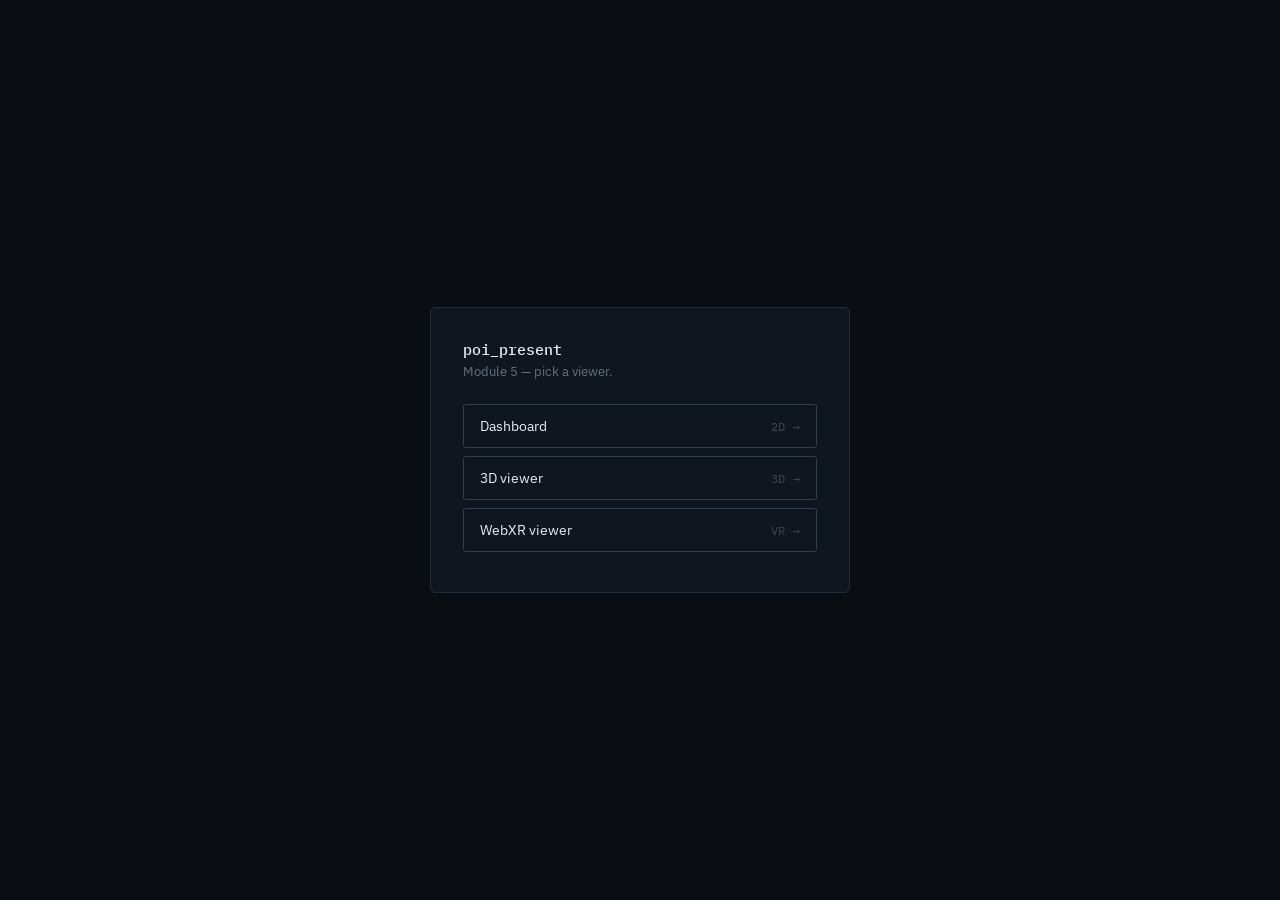
<file: web/index.html>
<!doctype html>
<html lang="en">
<head>
  <meta charset="utf-8" />
  <meta name="viewport" content="width=device-width, initial-scale=1" />
  <title>poi_present</title>
  <link rel="stylesheet" href="common/tokens.css" />
  <style>
    body { display: grid; place-items: center; height: 100dvh; }
    .card {
      border: 1px solid var(--border);
      background: var(--surface);
      border-radius: var(--radius-md);
      padding: var(--space-6);
      width: min(420px, 88vw);
    }
    h1 {
      font-family: var(--font-mono);
      font-size: 15px;
      font-weight: 500;
      color: var(--text-bright);
      margin: 0 0 var(--space-1);
    }
    p.sub { color: var(--text-muted); font-size: 13px; margin: 0 0 var(--space-5); }
    a.link {
      display: flex;
      justify-content: space-between;
      align-items: center;
      padding: var(--space-3) var(--space-4);
      border: 1px solid var(--border-strong);
      border-radius: var(--radius-sm);
      color: var(--text-bright);
      text-decoration: none;
      margin-bottom: var(--space-2);
      font-size: 14px;
    }
    a.link:hover { border-color: var(--state-confirmed); }
    a.link .go { color: var(--text-dim); font-family: var(--font-mono); font-size: 12px; }
  </style>
</head>
<body>
  <div class="card">
    <h1>poi_present</h1>
    <p class="sub">Module 5 — pick a viewer.</p>
    <a class="link" href="dashboard/"><span>Dashboard</span><span class="go mono">2D →</span></a>
    <a class="link" href="viewer3d/"><span>3D viewer</span><span class="go mono">3D →</span></a>
    <a class="link" href="vr/"><span>WebXR viewer</span><span class="go mono">VR →</span></a>
  </div>
</body>
</html>
</file>
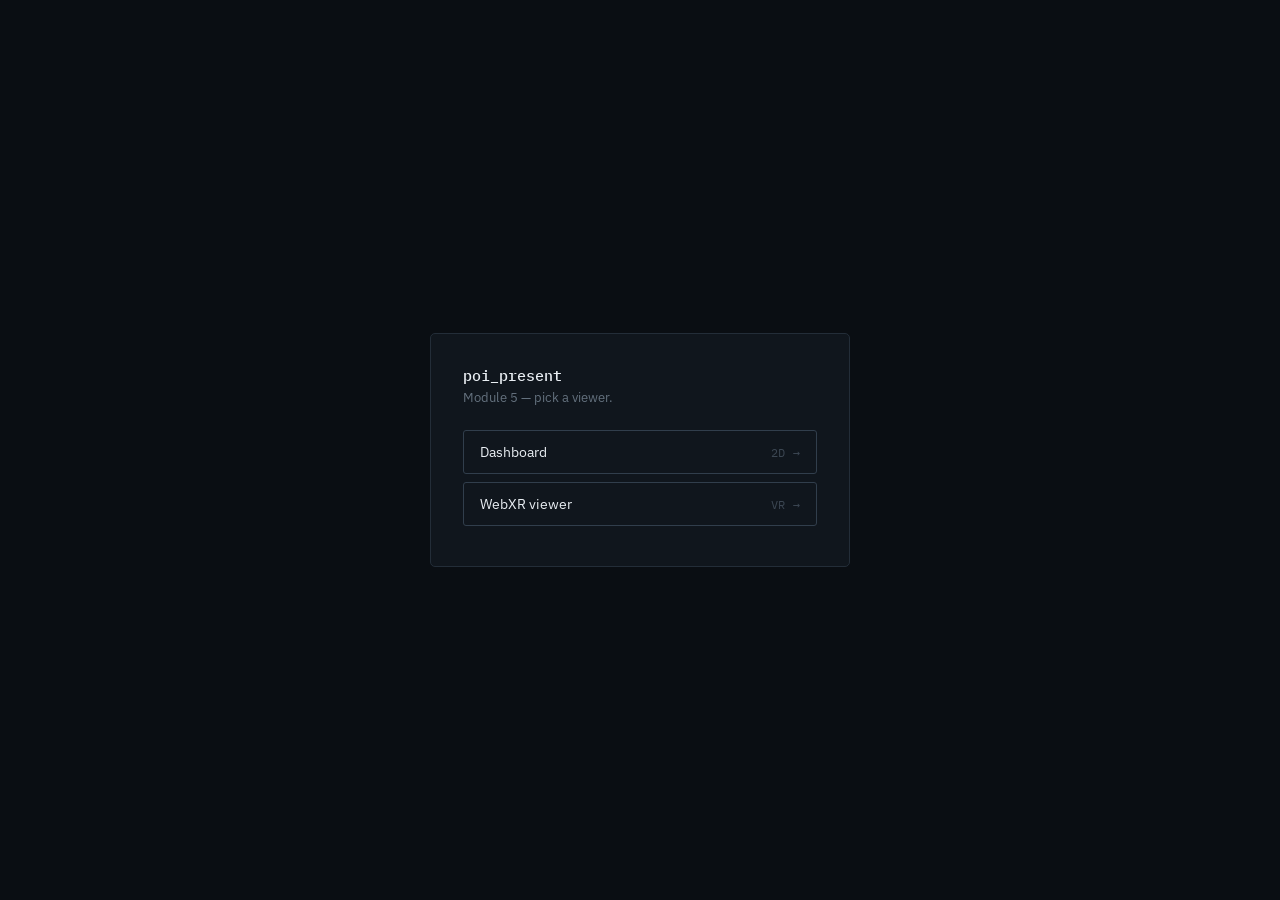
<file: spatial_tracking_system/web/index.html>
<!doctype html>
<html lang="en">
<head>
  <meta charset="utf-8" />
  <meta name="viewport" content="width=device-width, initial-scale=1" />
  <title>poi_present</title>
  <link rel="stylesheet" href="common/tokens.css" />
  <style>
    body { display: grid; place-items: center; height: 100dvh; }
    .card {
      border: 1px solid var(--border);
      background: var(--surface);
      border-radius: var(--radius-md);
      padding: var(--space-6);
      width: min(420px, 88vw);
    }
    h1 {
      font-family: var(--font-mono);
      font-size: 15px;
      font-weight: 500;
      color: var(--text-bright);
      margin: 0 0 var(--space-1);
    }
    p.sub { color: var(--text-muted); font-size: 13px; margin: 0 0 var(--space-5); }
    a.link {
      display: flex;
      justify-content: space-between;
      align-items: center;
      padding: var(--space-3) var(--space-4);
      border: 1px solid var(--border-strong);
      border-radius: var(--radius-sm);
      color: var(--text-bright);
      text-decoration: none;
      margin-bottom: var(--space-2);
      font-size: 14px;
    }
    a.link:hover { border-color: var(--state-confirmed); }
    a.link .go { color: var(--text-dim); font-family: var(--font-mono); font-size: 12px; }
  </style>
</head>
<body>
  <div class="card">
    <h1>poi_present</h1>
    <p class="sub">Module 5 — pick a viewer.</p>
    <a class="link" href="dashboard/"><span>Dashboard</span><span class="go mono">2D →</span></a>
    <a class="link" href="vr/"><span>WebXR viewer</span><span class="go mono">VR →</span></a>
  </div>
</body>
</html>
</file>
<file: web/common/tokens.css>
/*
  poi_present design tokens.

  This is an instrument panel, not a marketing page: the audience is
  one engineer glancing at a phone or a headset while they're also
  adjusting hardware. Every color carries a specific meaning (track
  state, measurement source, signal health) rather than decorating --
  see the comments next to each below. Fonts are self-hosted
  (web/common/vendor/fonts) rather than pulled from a CDN, because
  this page is served from the Orin over a LAN that may have no
  internet access at all.
*/

@font-face {
  font-family: "IBM Plex Sans";
  src: url("../common/vendor/fonts/ibm-plex-sans-latin-400-normal.woff2") format("woff2");
  font-weight: 400;
  font-style: normal;
  font-display: swap;
}
@font-face {
  font-family: "IBM Plex Sans";
  src: url("../common/vendor/fonts/ibm-plex-sans-latin-500-normal.woff2") format("woff2");
  font-weight: 500;
  font-style: normal;
  font-display: swap;
}
@font-face {
  font-family: "IBM Plex Sans";
  src: url("../common/vendor/fonts/ibm-plex-sans-latin-600-normal.woff2") format("woff2");
  font-weight: 600;
  font-style: normal;
  font-display: swap;
}
@font-face {
  font-family: "IBM Plex Sans";
  src: url("../common/vendor/fonts/ibm-plex-sans-latin-700-normal.woff2") format("woff2");
  font-weight: 700;
  font-style: normal;
  font-display: swap;
}
@font-face {
  font-family: "IBM Plex Mono";
  src: url("../common/vendor/fonts/ibm-plex-mono-latin-400-normal.woff2") format("woff2");
  font-weight: 400;
  font-style: normal;
  font-display: swap;
}
@font-face {
  font-family: "IBM Plex Mono";
  src: url("../common/vendor/fonts/ibm-plex-mono-latin-500-normal.woff2") format("woff2");
  font-weight: 500;
  font-style: normal;
  font-display: swap;
}

:root {
  /* Surfaces -- a sensor void, not a tinted-black SaaS near-black. */
  --bg: #0a0e13;
  --surface: #10161d;
  --surface-raised: #161d25;
  --grid-line: #1b232c;
  --border: #232d38;
  --border-strong: #313e4c;

  /* Text */
  --text-bright: #e9eef3;
  --text: #a9b6c2;
  --text-muted: #64717e;
  --text-dim: #3c4753;

  /* Track lifecycle state -- the primary signal vocabulary. */
  --state-confirmed: #49e8c8;
  --state-coasting: #eeb43e;
  --state-lost: #ff6a6a;
  --state-tentative: #6b7785;

  /* Measurement source -- secondary, smaller accents (dots, legends). */
  --src-depth: #5b9dff;
  --src-raycast: #ab97ff;
  --src-fused: #49e8c8;
  --src-predicted: #6b7785;

  /* Status / chrome */
  --accent-provisional: #eeb43e;
  --accent-live: #49e8c8;
  --danger: #ff5d5d;
  --focus-ring: #5b9dff;

  --font-ui: "IBM Plex Sans", -apple-system, "Segoe UI", Roboto, sans-serif;
  --font-mono: "IBM Plex Mono", ui-monospace, "SFMono-Regular", Consolas, monospace;

  --radius-sm: 3px;
  --radius-md: 5px;
  --radius-pill: 999px;

  --space-1: 4px;
  --space-2: 8px;
  --space-3: 12px;
  --space-4: 16px;
  --space-5: 24px;
  --space-6: 32px;
}

* { box-sizing: border-box; }

html, body {
  margin: 0;
  padding: 0;
  height: 100%;
  background: var(--bg);
  color: var(--text);
  font-family: var(--font-ui);
  -webkit-font-smoothing: antialiased;
  text-rendering: optimizeLegibility;
}

body {
  overflow: hidden;
}

::selection { background: var(--state-confirmed); color: #04211c; }

a { color: var(--src-depth); }

button {
  font-family: var(--font-ui);
  cursor: pointer;
}

button:focus-visible,
a:focus-visible,
[tabindex]:focus-visible {
  outline: 2px solid var(--focus-ring);
  outline-offset: 2px;
}

.mono {
  font-family: var(--font-mono);
  font-variant-numeric: tabular-nums;
  letter-spacing: 0.01em;
}

.sr-only {
  position: absolute;
  width: 1px; height: 1px;
  padding: 0; margin: -1px;
  overflow: hidden;
  clip: rect(0,0,0,0);
  white-space: nowrap;
  border: 0;
}

@media (prefers-reduced-motion: reduce) {
  * { animation-duration: 0.001ms !important; transition-duration: 0.001ms !important; }
}
</file>
<file: spatial_tracking_system/web/common/tokens.css>
/*
  poi_present design tokens.

  This is an instrument panel, not a marketing page: the audience is
  one engineer glancing at a phone or a headset while they're also
  adjusting hardware. Every color carries a specific meaning (track
  state, measurement source, signal health) rather than decorating --
  see the comments next to each below. Fonts are self-hosted
  (web/common/vendor/fonts) rather than pulled from a CDN, because
  this page is served from the Orin over a LAN that may have no
  internet access at all.
*/

@font-face {
  font-family: "IBM Plex Sans";
  src: url("../common/vendor/fonts/ibm-plex-sans-latin-400-normal.woff2") format("woff2");
  font-weight: 400;
  font-style: normal;
  font-display: swap;
}
@font-face {
  font-family: "IBM Plex Sans";
  src: url("../common/vendor/fonts/ibm-plex-sans-latin-500-normal.woff2") format("woff2");
  font-weight: 500;
  font-style: normal;
  font-display: swap;
}
@font-face {
  font-family: "IBM Plex Sans";
  src: url("../common/vendor/fonts/ibm-plex-sans-latin-600-normal.woff2") format("woff2");
  font-weight: 600;
  font-style: normal;
  font-display: swap;
}
@font-face {
  font-family: "IBM Plex Sans";
  src: url("../common/vendor/fonts/ibm-plex-sans-latin-700-normal.woff2") format("woff2");
  font-weight: 700;
  font-style: normal;
  font-display: swap;
}
@font-face {
  font-family: "IBM Plex Mono";
  src: url("../common/vendor/fonts/ibm-plex-mono-latin-400-normal.woff2") format("woff2");
  font-weight: 400;
  font-style: normal;
  font-display: swap;
}
@font-face {
  font-family: "IBM Plex Mono";
  src: url("../common/vendor/fonts/ibm-plex-mono-latin-500-normal.woff2") format("woff2");
  font-weight: 500;
  font-style: normal;
  font-display: swap;
}

:root {
  /* Surfaces -- a sensor void, not a tinted-black SaaS near-black. */
  --bg: #0a0e13;
  --surface: #10161d;
  --surface-raised: #161d25;
  --grid-line: #1b232c;
  --border: #232d38;
  --border-strong: #313e4c;

  /* Text */
  --text-bright: #e9eef3;
  --text: #a9b6c2;
  --text-muted: #64717e;
  --text-dim: #3c4753;

  /* Track lifecycle state -- the primary signal vocabulary. */
  --state-confirmed: #49e8c8;
  --state-coasting: #eeb43e;
  --state-lost: #ff6a6a;
  --state-tentative: #6b7785;

  /* Measurement source -- secondary, smaller accents (dots, legends). */
  --src-depth: #5b9dff;
  --src-raycast: #ab97ff;
  --src-fused: #49e8c8;
  --src-predicted: #6b7785;

  /* Status / chrome */
  --accent-provisional: #eeb43e;
  --accent-live: #49e8c8;
  --danger: #ff5d5d;
  --focus-ring: #5b9dff;

  --font-ui: "IBM Plex Sans", -apple-system, "Segoe UI", Roboto, sans-serif;
  --font-mono: "IBM Plex Mono", ui-monospace, "SFMono-Regular", Consolas, monospace;

  --radius-sm: 3px;
  --radius-md: 5px;
  --radius-pill: 999px;

  --space-1: 4px;
  --space-2: 8px;
  --space-3: 12px;
  --space-4: 16px;
  --space-5: 24px;
  --space-6: 32px;
}

* { box-sizing: border-box; }

html, body {
  margin: 0;
  padding: 0;
  height: 100%;
  background: var(--bg);
  color: var(--text);
  font-family: var(--font-ui);
  -webkit-font-smoothing: antialiased;
  text-rendering: optimizeLegibility;
}

body {
  overflow: hidden;
}

::selection { background: var(--state-confirmed); color: #04211c; }

a { color: var(--src-depth); }

button {
  font-family: var(--font-ui);
  cursor: pointer;
}

button:focus-visible,
a:focus-visible,
[tabindex]:focus-visible {
  outline: 2px solid var(--focus-ring);
  outline-offset: 2px;
}

.mono {
  font-family: var(--font-mono);
  font-variant-numeric: tabular-nums;
  letter-spacing: 0.01em;
}

.sr-only {
  position: absolute;
  width: 1px; height: 1px;
  padding: 0; margin: -1px;
  overflow: hidden;
  clip: rect(0,0,0,0);
  white-space: nowrap;
  border: 0;
}

@media (prefers-reduced-motion: reduce) {
  * { animation-duration: 0.001ms !important; transition-duration: 0.001ms !important; }
}
</file>
